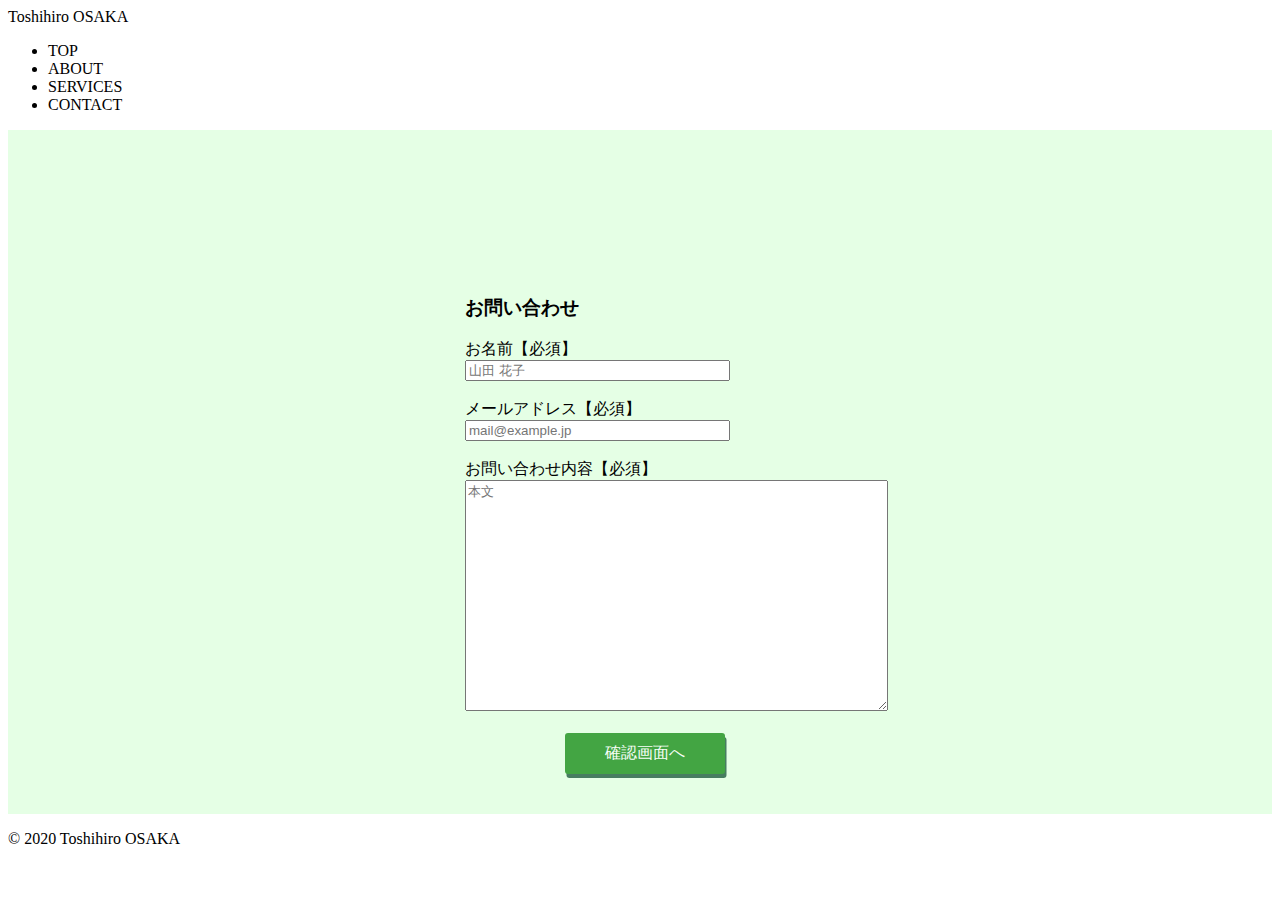
<file: form.html>
<!DOCTYPE html>
<html lang="ja">
<head>
  <meta charset="utf-8">
  <link rel="stylesheet" type="text/css" href="stylesheet.css">
  <link rel="stylesheet" href="https://maxcdn.bootstrapcdn.com/font-awesome/4.4.0/css/font-awesome.min.css">
  <script src="https://ajax.googleapis.com/ajax/libs/jquery/2.1.4/jquery.min.js"></script>
 <title>お問い合わせ</title>
 
</head>
<body>
  <!--ヘッダー-->
  <header>
    <div class="header-wrapper">
      <div class="header-left">
        Toshihiro OSAKA
      </div>

      <div class="header-right">
        <ul>
          <li>TOP</li>
          <li>ABOUT</li>
          <li>SERVICES</li>
          <li>CONTACT</li>
        </ul>
      </div>

    </div>
  </header>


  <!-- モーダル画面用 -->
  <div class="login-modal-wrapper" id="login-modal">  <!--モーダルの背景(薄い黒色部分)を作るために必要-->
    <div class="modal">                               <!--モーダルのメイン背景を作るために必要-->
    
      <div class="close-modal">                       <!-- xボタン(閉じるボタン)-->
        <i class="fa fa-2x fa-times"></i>
      </div>

      <h3>ご入力内容</h3>
      
      <form name="lastcheck" method="post">
          【お名前】<br>
          <div id="boxName" name="name">
          </div><br>
          【メールアドレス】<br>
          <div id="boxEmail" name="email">
          </div><br>
          【お問い合わせ内容】<br>
          <div id="boxMessage" name="message">
          </div><br>
      
        <div id="modify-btn">
          前の画面に戻って<br>
          修正
        </div>
        
        <div id="submit-btn">
          送　信
        </div>
      </form>

    </div>
  </div>



  <div id="wrapper">
    <div id="inquiry">
      <br><br><br><br><br><br><br>
      <h3>お問い合わせ</h3>
      <form name='contactform' id="contactForm" method="post">
        お名前【必須】<br>
        <input class='contact-form-name' id="contactFormName" name='name' size='30' type='text' value='' placeholder='山田 花子'/><br><br>
        メールアドレス【必須】<br>
        <input class='contact-form-email' id="contactFormEmail" name='email' size='30' type='text' value='' placeholder='mail@example.jp'/><br><br>
        お問い合わせ内容【必須】<br>
        <textarea class='contact-form-message' id="contactFormMessage" name='message' cols='50' rows='15' placeholder='本文'></textarea><br><br>
        <div id="confirm-btn">
          <!-- <input class='contact-form-button-submit' type='submit' value='確認画面へ'/> -->
          確認画面へ
        </div>

        <noscript><input type='hidden' name='noscript' type='text' value='true'/></noscript>
      </form>
    </div>
  </div>

  <footer> 
    <p>© 2020 Toshihiro OSAKA </p>
  </footer>
  
  <!--以下２行はjQueryを動かすために必要-->
  <script src="https://code.jquery.com/jquery-3.4.1.min.js"></script>
  <script src="script.js"></script>

</body>
</html>
</file>
<file: stylesheet.css>
#wrapper{
  background-color:rgba(0, 255,0,0.1) ;
  /*width:600px;
  height: 550px;*/
  margin: 0 auto;
}

#inquiry{
  width: 350px;
  margin: 0 auto;
  padding-top: 20px;
  padding-bottom: 40px;
}



#confirm-btn {
  display       : inline-block;
  padding       : 10px 40px;   /* 余白       */
  margin-left   : 100px;
  color         : white;     /* 文字色     */
  border        : none;        /*これを書かなければ、デフォルトで変な線が入る*/
  /*border: 1px solid #010501;  枠線 */
  border-radius : 3px;          /* 角丸       */
  background    : green;     /* 背景色     */
  opacity       : 0.7;
  font-size     : 12pt;        /* 文字サイズ */
  cursor        : pointer;     /* カーソル   */
  transition    : .3s;         /* なめらか変化 */
  box-shadow    : 1.5px 4px #054728;  /*原型に影を付ける*/
  text-align    : center;

}

#modify-btn {
  display       : inline-block;
  padding       : 10px 20px;   /* 余白       */
  margin-top   : 30px;
  margin-left   : 120px;
  color         : white;     /* 文字色     */
  border        : none;        /*これを書かなければ、デフォルトで変な線が入る*/
  /*border: 1px solid #010501;  枠線 */
  border-radius : 3px;          /* 角丸       */
  background    : rgb(138, 139, 138);     /* 背景色     */
  opacity       : 0.7;
  font-size     : 8pt;        /* 文字サイズ */
  cursor        : pointer;     /* カーソル   */
  transition    : .3s;         /* なめらか変化 */
  box-shadow    : 1.5px 4px #191b1a;  /*原型に影を付ける*/
  text-align    : center;
  height: 30px;
  vertical-align: top;   /* 上端を揃える */
}

#submit-btn {
  display       : inline-block;
  padding       : 16px 45px 11px 45px;   /* 余白       */
  margin-top   : 30px;
  margin-left   : 60px;
  color         : white;     /* 文字色     */
  border        : none;        /*これを書かなければ、デフォルトで変な線が入る*/
  /*border: 1px solid #010501;  枠線 */
  border-radius : 3px;          /* 角丸       */
  background    : green;     /* 背景色     */
  opacity       : 0.7;
  font-size     : 12pt;        /* 文字サイズ */
  cursor        : pointer;     /* カーソル   */
  transition    : .3s;         /* なめらか変化 */
  box-shadow    : 1.5px 4px #054728;  /*原型に影を付ける*/
  text-align    : center;
  vertical-align: top;   /* 上端を揃える */
  
}


#confirm-btn:hover, #modify-btn:hover, #submit-btn:hover {  /*マウスが乗ったら、透過を無しにする*/
  opacity: 1;
}

#confirm-btn:active, #modify-btn:active, #submit-btn:active{  /*マウスクリック時にへこんだように見せる*/
  box-shadow:none;
  position:relative;  /*移動させるために書く*/
  top:2px;            /*トップから下に2px分移動*/
  left: 0.5px;        /*右に0.5px分移動*/
  border: none;        /*これを書かなければ、デフォルトで変な線が入る*/
  outline:none;        /*これを書かなければ、デフォルトで変な線が入る*/
}


.login-modal-wrapper {
  position: fixed;
  top: 0;
  right: 0;
  bottom: 0;
  left: 0;
  background-color: rgba(0, 0, 0, 0.3);
  z-index: 100;
  /* display: none;を追加してください */
  display: none;
}

.modal {
  /*position: absolute;
  top: 20%;
  left: 34%;*/
  position: relative;
  margin: 40px auto;
  background-color: #e6ecf0;
  padding: 20px 50px 40px 50px;
  width: 550px;
  height: 450px;
  overflow: auto; /*高さの指定＋overflow:auto;でモーダル画面にもスクロールバーが表示される*/
  text-align: left;
  font-size: 15px;
  /*overflow-y:scroll;
  border-radius: 7px;
  max-height: 3vh;
  z-index: 10;
  -webkit-overflow-scrolling: touch;*/
  
}



#boxName, #boxEmail, #boxMessage{
  font-weight: bold;
  padding-left: 15px;  
  word-wrap: break-word;  /*文字列を折り返す（半角英数字にも効く）*/
  white-space: pre-line;  /*改行を反映させる*/

}




.fa-times {
  position: absolute;
  top: 12px;
  right: 12px;
  color: rgba(128, 128, 128, 0.46);
  cursor: pointer;
}


/*
#submit-btn {
  display: inline-block;
  padding: 14px 140px;
  background-color: #5dca88;
  border: none;
  border-radius: 3px;
  color: white;
  margin: 10px auto;
  cursor: pointer;
}

.fa-times {
  position: absolute;
  top: 12px;
  right: 12px;
  color: rgba(128, 128, 128, 0.46);
  cursor: pointer;
}

#signup-form, #login-form {
  width: 100%;
}

#signup-form h2, #login-form h2 {
  color: #5f5d60;
  letter-spacing: 1px;
  margin-bottom: 40px;
}

#signup-form input, #login-form input {
  width: 320px;
  margin-bottom: 20px;
  font-size: 12px;
  padding: 12px 12px;
  border: 1px solid #d0d5d8;
  border-radius: 5px;
}
*/
</file>
